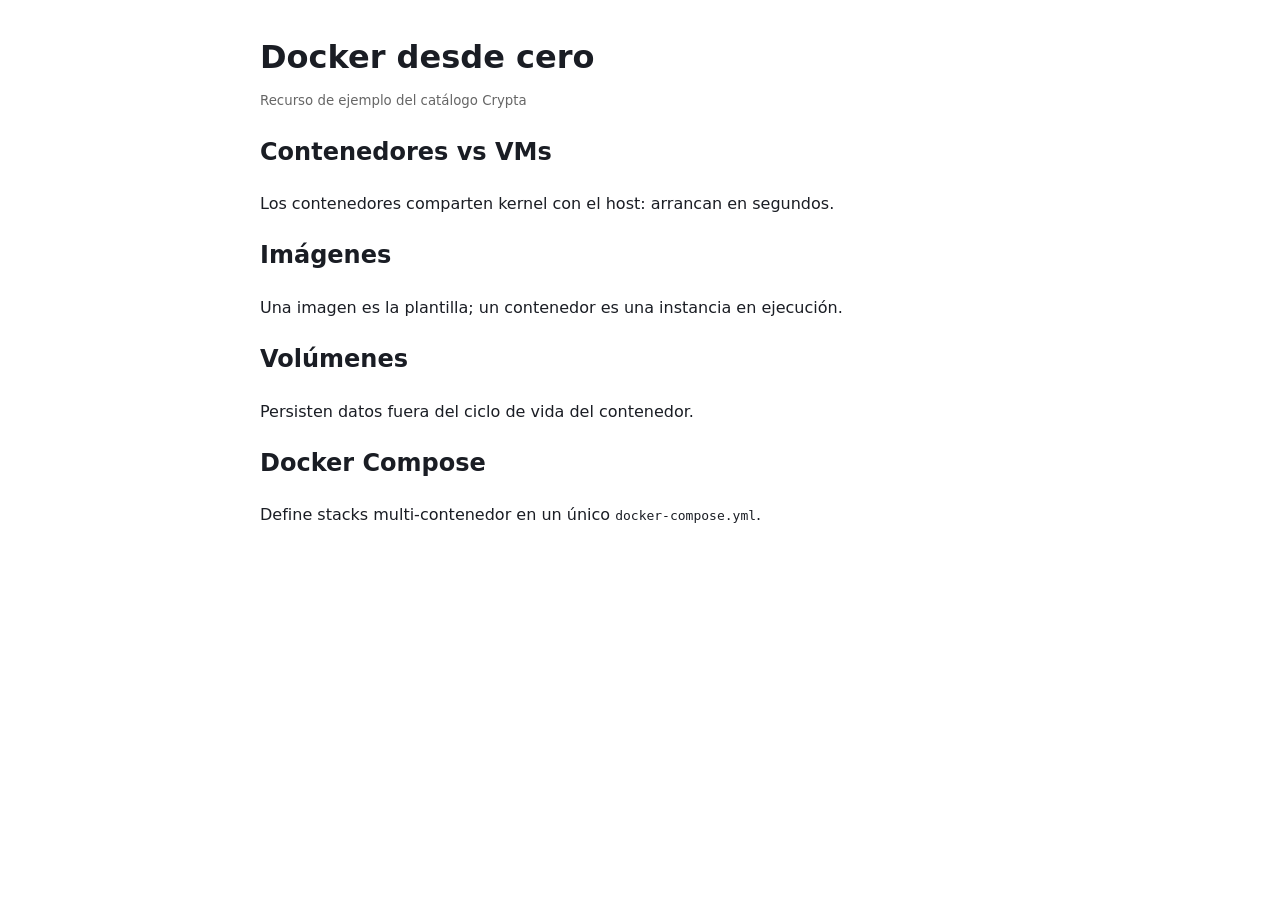
<file: resources/docker-intro.html>
<!doctype html>
<html lang="es"><head><meta charset="utf-8"><title>Docker desde cero</title>
<style>body{font-family:system-ui,sans-serif;max-width:760px;margin:2rem auto;padding:0 1rem;line-height:1.6;color:#1a1d24}h1{margin-bottom:.25rem}small{color:#666}</style>
</head><body>
<h1>Docker desde cero</h1>
<small>Recurso de ejemplo del catálogo Crypta</small>
<h2>Contenedores vs VMs</h2><p>Los contenedores comparten kernel con el host: arrancan en segundos.</p>
<h2>Imágenes</h2><p>Una imagen es la plantilla; un contenedor es una instancia en ejecución.</p>
<h2>Volúmenes</h2><p>Persisten datos fuera del ciclo de vida del contenedor.</p>
<h2>Docker Compose</h2><p>Define stacks multi-contenedor en un único <code>docker-compose.yml</code>.</p>
</body></html>
</file>
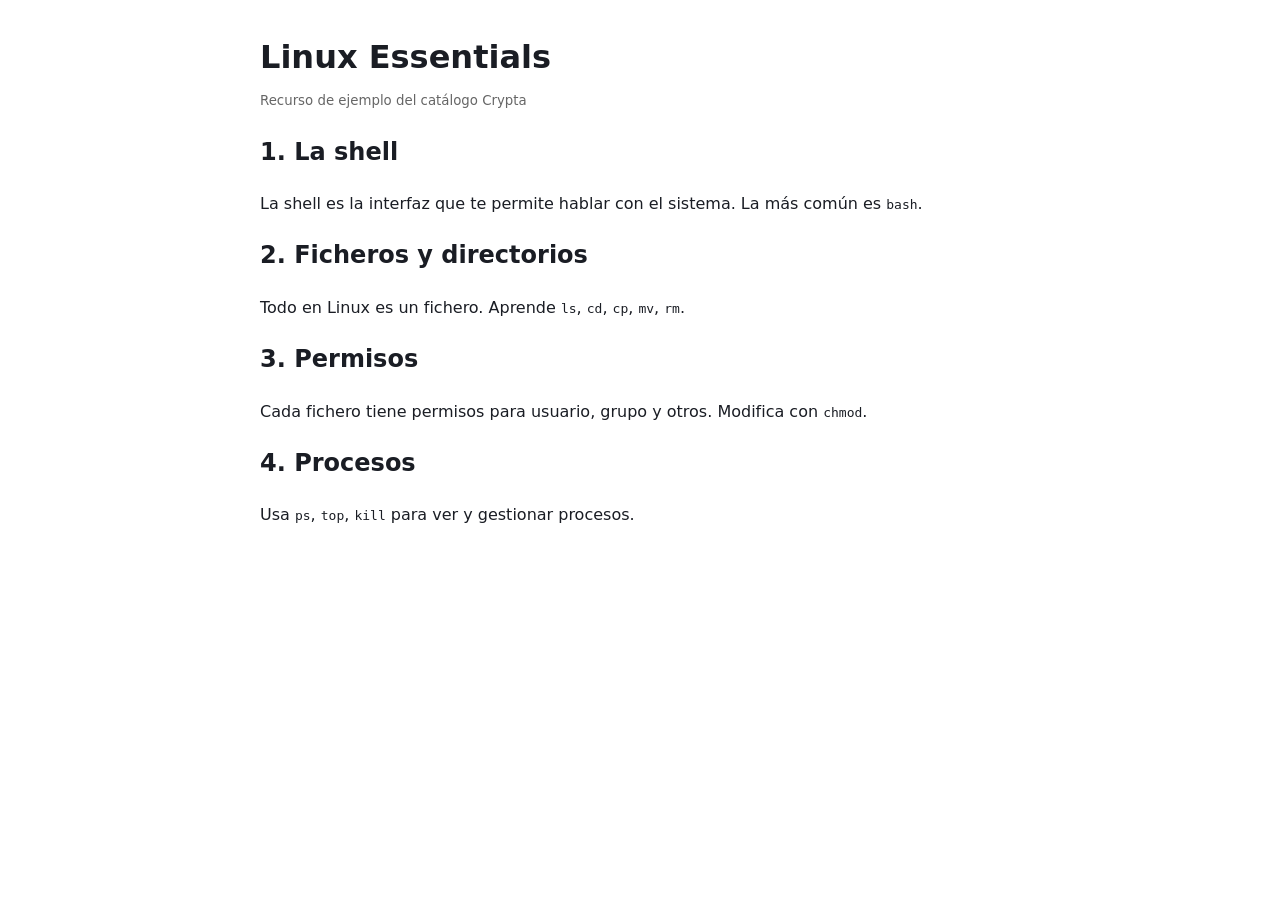
<file: resources/linux-essentials.html>
<!doctype html>
<html lang="es"><head><meta charset="utf-8"><title>Linux Essentials</title>
<style>body{font-family:system-ui,sans-serif;max-width:760px;margin:2rem auto;padding:0 1rem;line-height:1.6;color:#1a1d24}h1{margin-bottom:.25rem}small{color:#666}</style>
</head><body>
<h1>Linux Essentials</h1>
<small>Recurso de ejemplo del catálogo Crypta</small>
<h2>1. La shell</h2><p>La shell es la interfaz que te permite hablar con el sistema. La más común es <code>bash</code>.</p>
<h2>2. Ficheros y directorios</h2><p>Todo en Linux es un fichero. Aprende <code>ls</code>, <code>cd</code>, <code>cp</code>, <code>mv</code>, <code>rm</code>.</p>
<h2>3. Permisos</h2><p>Cada fichero tiene permisos para usuario, grupo y otros. Modifica con <code>chmod</code>.</p>
<h2>4. Procesos</h2><p>Usa <code>ps</code>, <code>top</code>, <code>kill</code> para ver y gestionar procesos.</p>
</body></html>
</file>
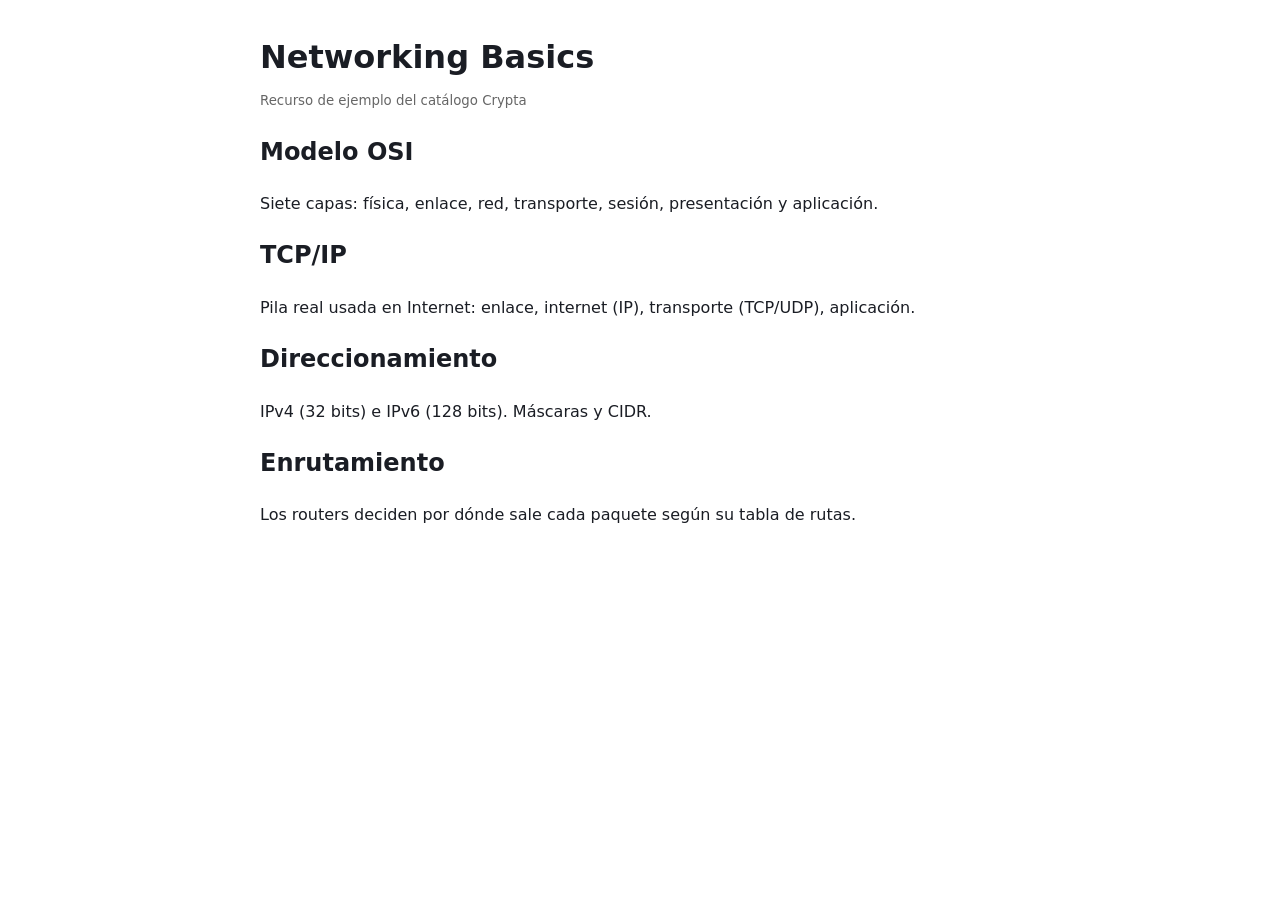
<file: resources/networking-basics.html>
<!doctype html>
<html lang="es"><head><meta charset="utf-8"><title>Networking Basics</title>
<style>body{font-family:system-ui,sans-serif;max-width:760px;margin:2rem auto;padding:0 1rem;line-height:1.6;color:#1a1d24}h1{margin-bottom:.25rem}small{color:#666}</style>
</head><body>
<h1>Networking Basics</h1>
<small>Recurso de ejemplo del catálogo Crypta</small>
<h2>Modelo OSI</h2><p>Siete capas: física, enlace, red, transporte, sesión, presentación y aplicación.</p>
<h2>TCP/IP</h2><p>Pila real usada en Internet: enlace, internet (IP), transporte (TCP/UDP), aplicación.</p>
<h2>Direccionamiento</h2><p>IPv4 (32 bits) e IPv6 (128 bits). Máscaras y CIDR.</p>
<h2>Enrutamiento</h2><p>Los routers deciden por dónde sale cada paquete según su tabla de rutas.</p>
</body></html>
</file>
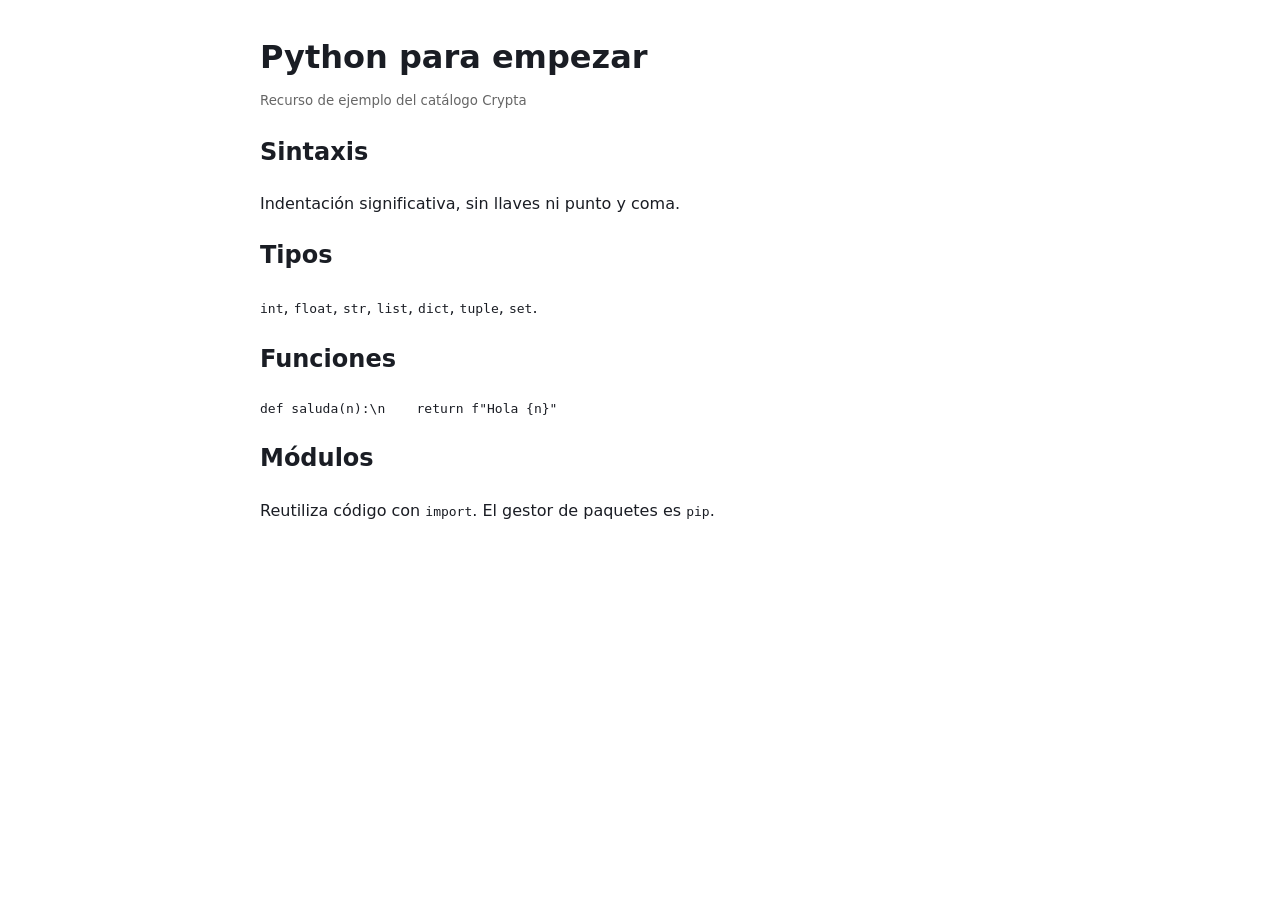
<file: resources/python-intro.html>
<!doctype html>
<html lang="es"><head><meta charset="utf-8"><title>Python para empezar</title>
<style>body{font-family:system-ui,sans-serif;max-width:760px;margin:2rem auto;padding:0 1rem;line-height:1.6;color:#1a1d24}h1{margin-bottom:.25rem}small{color:#666}</style>
</head><body>
<h1>Python para empezar</h1>
<small>Recurso de ejemplo del catálogo Crypta</small>
<h2>Sintaxis</h2><p>Indentación significativa, sin llaves ni punto y coma.</p>
<h2>Tipos</h2><p><code>int</code>, <code>float</code>, <code>str</code>, <code>list</code>, <code>dict</code>, <code>tuple</code>, <code>set</code>.</p>
<h2>Funciones</h2><pre>def saluda(n):\n    return f"Hola {n}"</pre>
<h2>Módulos</h2><p>Reutiliza código con <code>import</code>. El gestor de paquetes es <code>pip</code>.</p>
</body></html>
</file>
